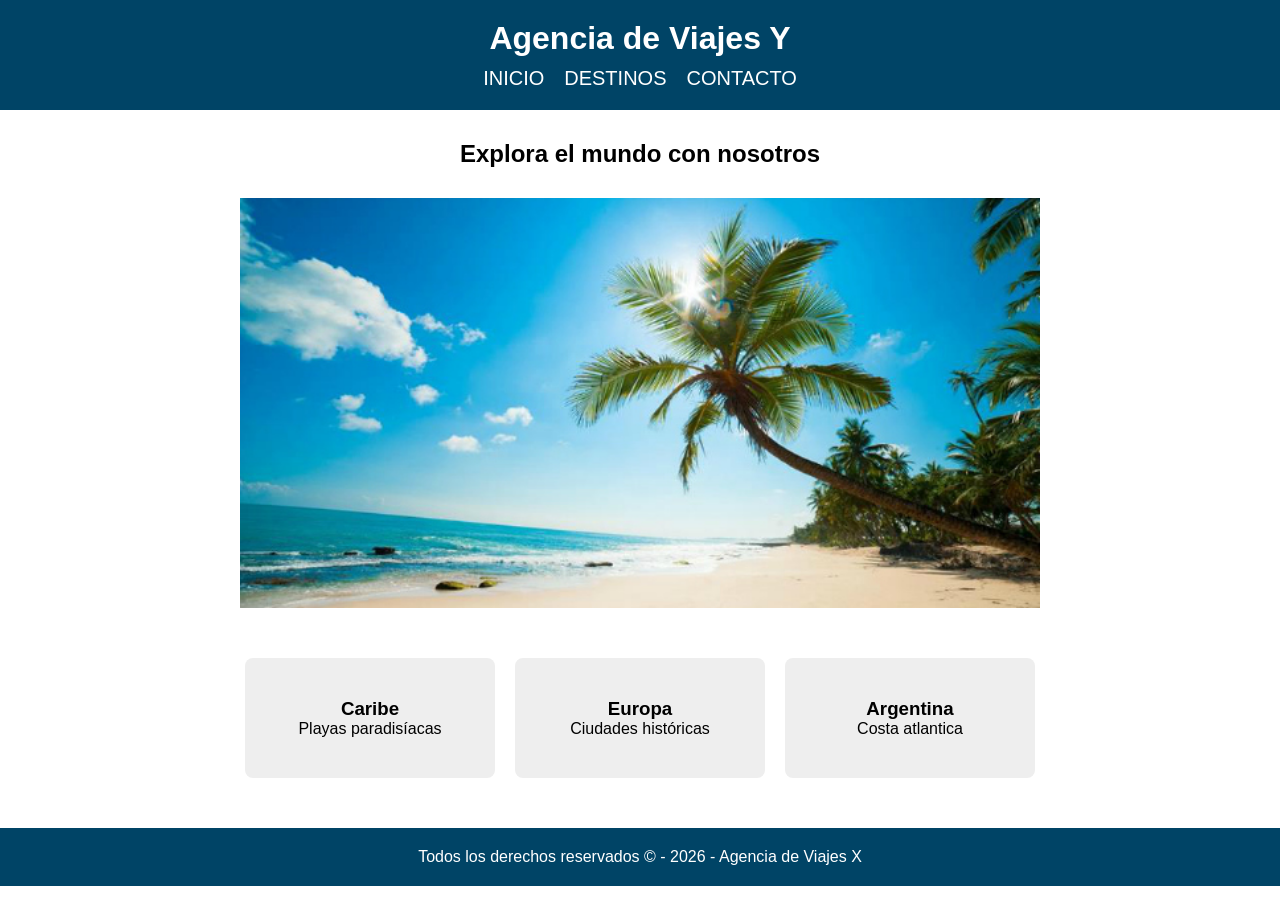
<file: index.html>
<!DOCTYPE html>
<html lang="es">
<head>
    <meta charset="UTF-8">
    <meta name="viewport" content="width=device-width, initial-scale=1.0">
    <title>Agencia de Viajes X</title>
    <link rel="stylesheet" href="css/estilos.css">
</head>
<body>
    <header>
        <h1>Agencia de Viajes Y</h1>

        <nav>
            <ul>
                <li>
                    <a href="index.html">inicio</a>
                </li>
                <li>
                    <a href="#">destinos</a>
                </li>
                <li>
                    <a href="contacto.html">contacto</a>
                </li>
            </ul>
        </nav>
    </header>

    <section class="hero">
         <h2>Explora el mundo con nosotros</h2>
         <img src="img/1.jpg" alt="Playa del caribe">
    </section>

    <main class="cards">
        <article>
            <h3>Caribe</h3>
            <p>Playas paradisíacas</p>
        </article>
        <article>
            <h3>Europa</h3>
            <p>Ciudades históricas</p>
        </article>
        <article>
            <h3>Argentina</h3>
            <p>Costa atlantica</p>
        </article>
    </main>

    <footer>
        <p>Todos los derechos reservados &copy; - 2026 - Agencia de Viajes X</p>
    </footer>





</body>
</html>
</file>
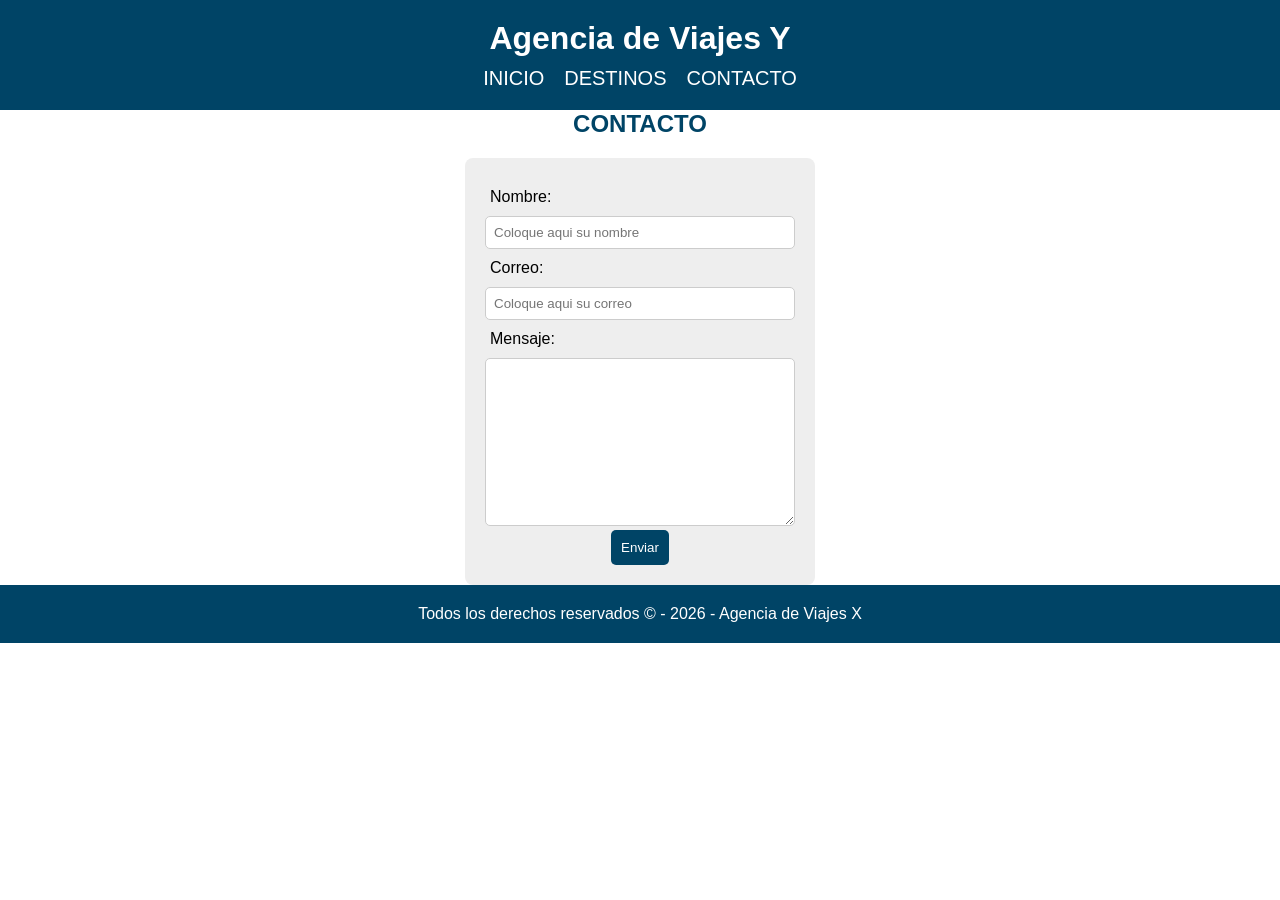
<file: contacto.html>
<!DOCTYPE html>
<html lang="es">
<head>
    <meta charset="UTF-8">
    <meta name="viewport" content="width=device-width, initial-scale=1.0">
    <title>Agencia de Viajes X</title>
    <link rel="stylesheet" href="css/estilos.css">
</head>
<body>
    <header>
        <h1>Agencia de Viajes Y</h1>

        <nav>
            <ul>
                <li>
                    <a href="index.html">inicio</a>
                </li>
                <li>
                    <a href="#">destinos</a>
                </li>
                <li>
                    <a href="contacto.html">contacto</a>
                </li>
            </ul>
        </nav>
    </header>

    <h2 class="form-name">Contacto</h2>

    <form name="contact" netlify>
        <label for="name">Nombre:</label>
        <input type="text" name="name" id="name" placeholder="Coloque aqui su nombre" required >

        <label for="correo">Correo:</label>
        <input type="email" name="email" id="correo" placeholder="Coloque aqui su correo" required>

        <label for="mensaje">Mensaje:</label>
        <textarea name="message" id="mensaje" cols="30" rows="10"></textarea>

        <button type="submit">Enviar</button>
    </form>


    
   

 

    <footer>
        <p>Todos los derechos reservados &copy; - 2026 - Agencia de Viajes X</p>
    </footer>





</body>
</html>
</file>
<file: css/estilos.css>
/* custome properties */

:root {
    --fondo-azul: #004466;
    --texto-blanco : #fff;
    --fondo-gris : #eee;
    --fuente-secundaria : 'Lucida Sans', sans-serif; 
}



* {
    margin: 0;
    padding: 0;
    box-sizing: border-box;
} 

/* Estilos Globales */

body {
    font-family: Arial, sans-serif;
    
}

header, footer {
    background-color: var(--fondo-azul) ;
    color: var(--texto-blanco) ;
    text-align: center;
    padding: 20px;
}

nav  ul {
    list-style:none;
    display: flex;
    justify-content: center;
    gap: 20px;
    margin-top: 10px;

}

nav ul li a {
    color: var(--texto-blanco);
    text-decoration: none;
    font-size: 20px;
    text-transform: uppercase;
}

.hero h2 {
    text-align: center;
    padding: 30px;
}

.hero img {
    width: 800px;
    display: block;
    margin: 0 auto;
}

.cards {
    display: flex;
    justify-content: center;
    gap: 20px;
    padding: 50px;
}

.cards  article {
    background-color: var(--fondo-gris);
    padding: 40px;
    width: 250px;
    text-align: center;
    border-radius: 8px;
}

/* Contacto */

.form-name{
    text-align: center;
    margin-bottom: 20px;
    color: var(--fondo-azul);
    text-transform: uppercase;
}

form {
    background-color: var(--fondo-gris);
    padding: 20px;
    border-radius: 8px;
    width: 350px;
    margin: 0 auto ;
}

label {
   display: block; 
   margin: 10px 5px;
}

input,textarea {
    width: 100%;
    padding: 8px;
    border: 1px solid #ccc;
    border-radius: 5px;
}


button {
    display: block;
    margin-top: 15px;
    padding: 10px;
    background-color: var(--fondo-azul);
    color: var(--texto-blanco);
    border: none;
    border-radius: 5px;
    margin: 0 auto;
    
}
</file>
